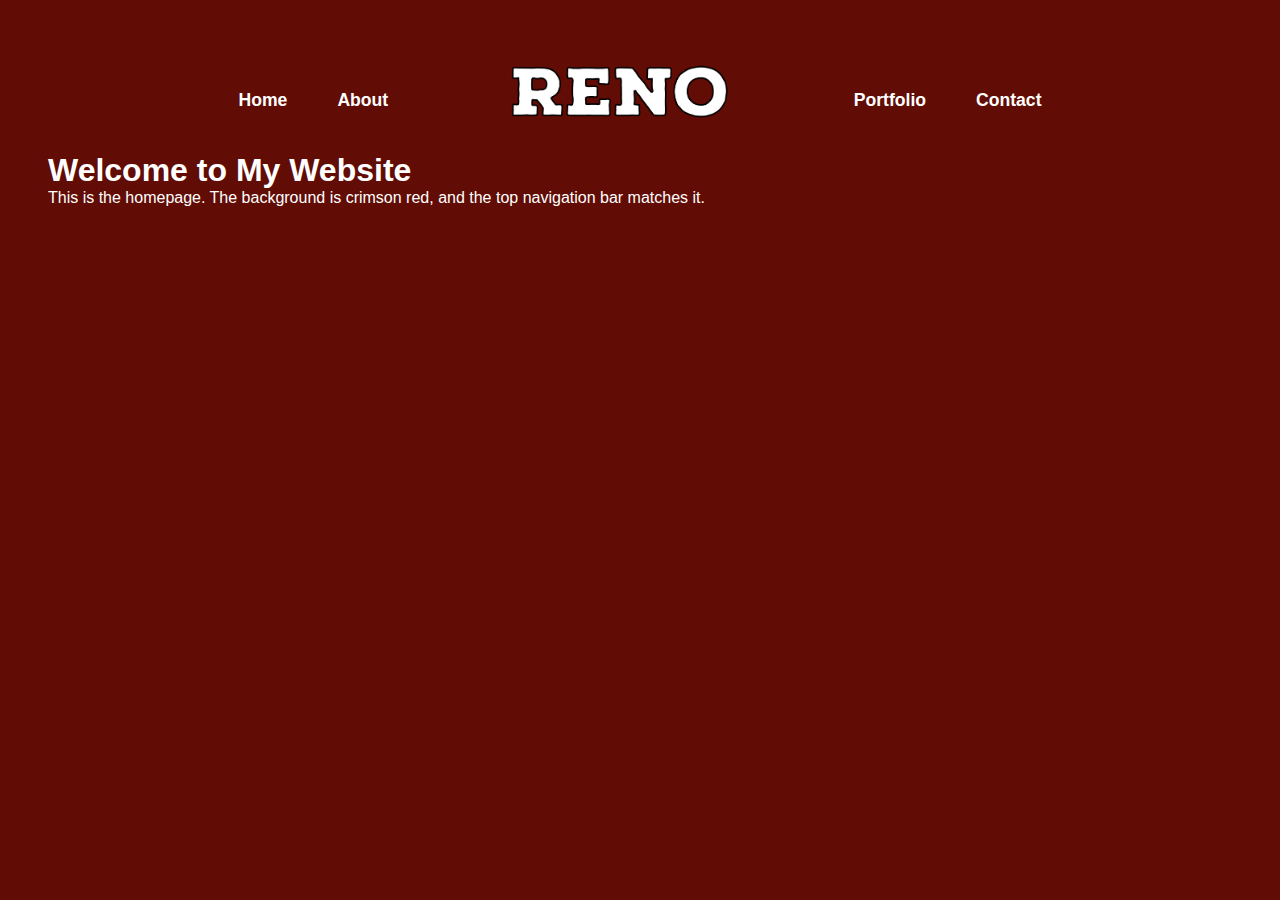
<file: index.html>
<!DOCTYPE html>
<html lang="en">
<head>
    <meta charset="UTF-8">
    <meta name="viewport" content="width=device-width, initial-scale=1.0">
    <title>Home</title>
    <link rel="stylesheet" href="styles.css">
    <script defer src="script.js"></script>
</head>
<body>
    <nav>
        <ul class="left-links">
            <li><a href="index.html">Home</a></li>
            <li><a href="about.html">About</a></li>
        </ul>
        <a href="index.html" class="logo">
            <img src="logo.png" alt="My Website Logo">
        </a>
        <ul class="right-links">
            <li><a href="portfolio.html">Portfolio</a></li>
            <li><a href="contact.html">Contact</a></li>
        </ul>
    </nav>
    <h1>Welcome to My Website</h1>
    <p>This is the homepage. The background is crimson red, and the top navigation bar matches it.</p>
</body>
</html>
</file>
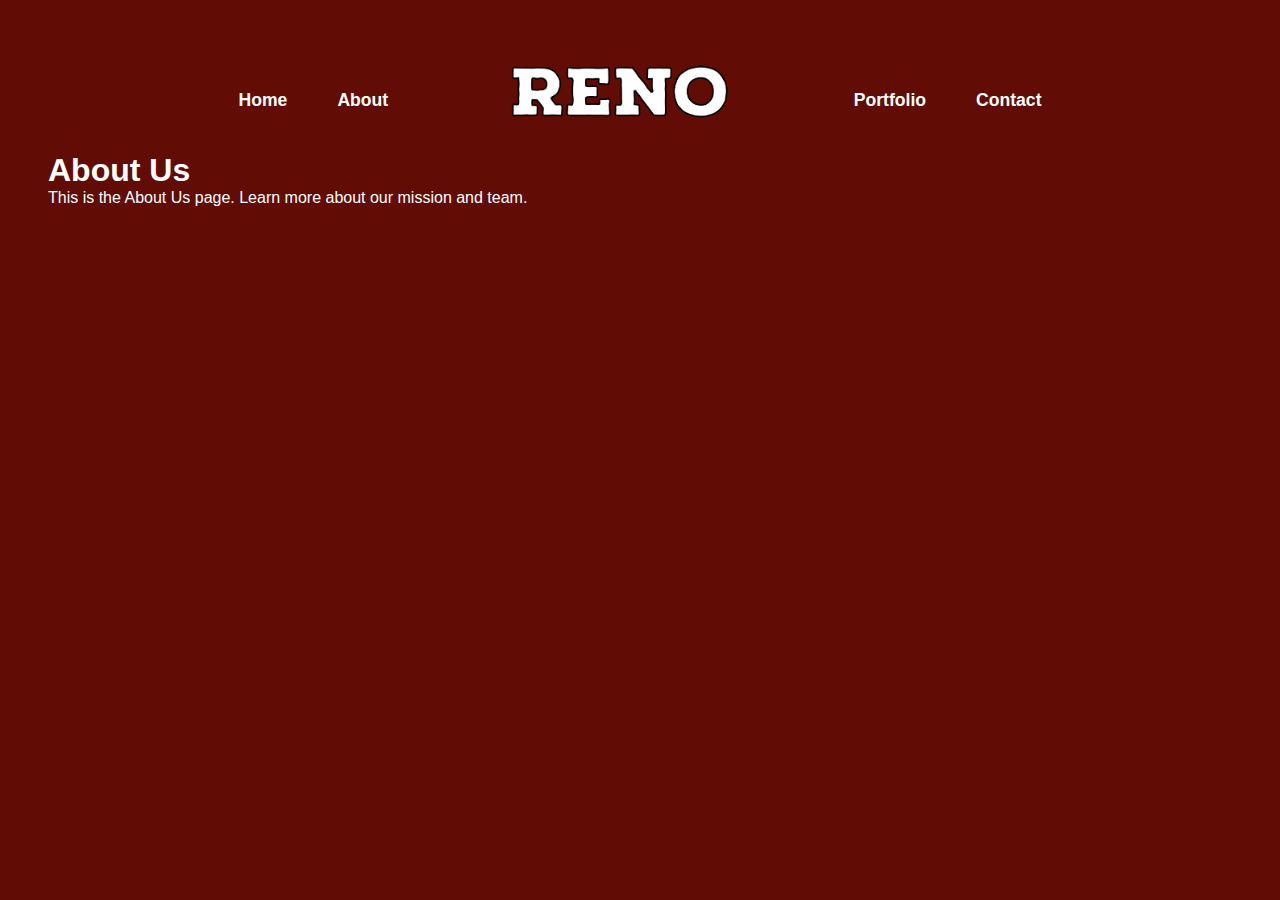
<file: about.html>
<!DOCTYPE html>
<html lang="en">
<head>
    <meta charset="UTF-8">
    <meta name="viewport" content="width=device-width, initial-scale=1.0">
    <title>About</title>
    <link rel="stylesheet" href="styles.css">
    <script defer src="script.js"></script>
</head>
<body>
    <nav>
        <ul class="left-links">
            <li><a href="index.html">Home</a></li>
            <li><a href="about.html">About</a></li>
        </ul>
        <a href="index.html" class="logo">
            <img src="logo.png" alt="My Website Logo">
        </a>
        <ul class="right-links">
            <li><a href="portfolio.html">Portfolio</a></li>
            <li><a href="contact.html">Contact</a></li>
        </ul>
    </nav>
    <h1>About Us</h1>
    <p>This is the About Us page. Learn more about our mission and team.</p>
</body>
</html>
</file>
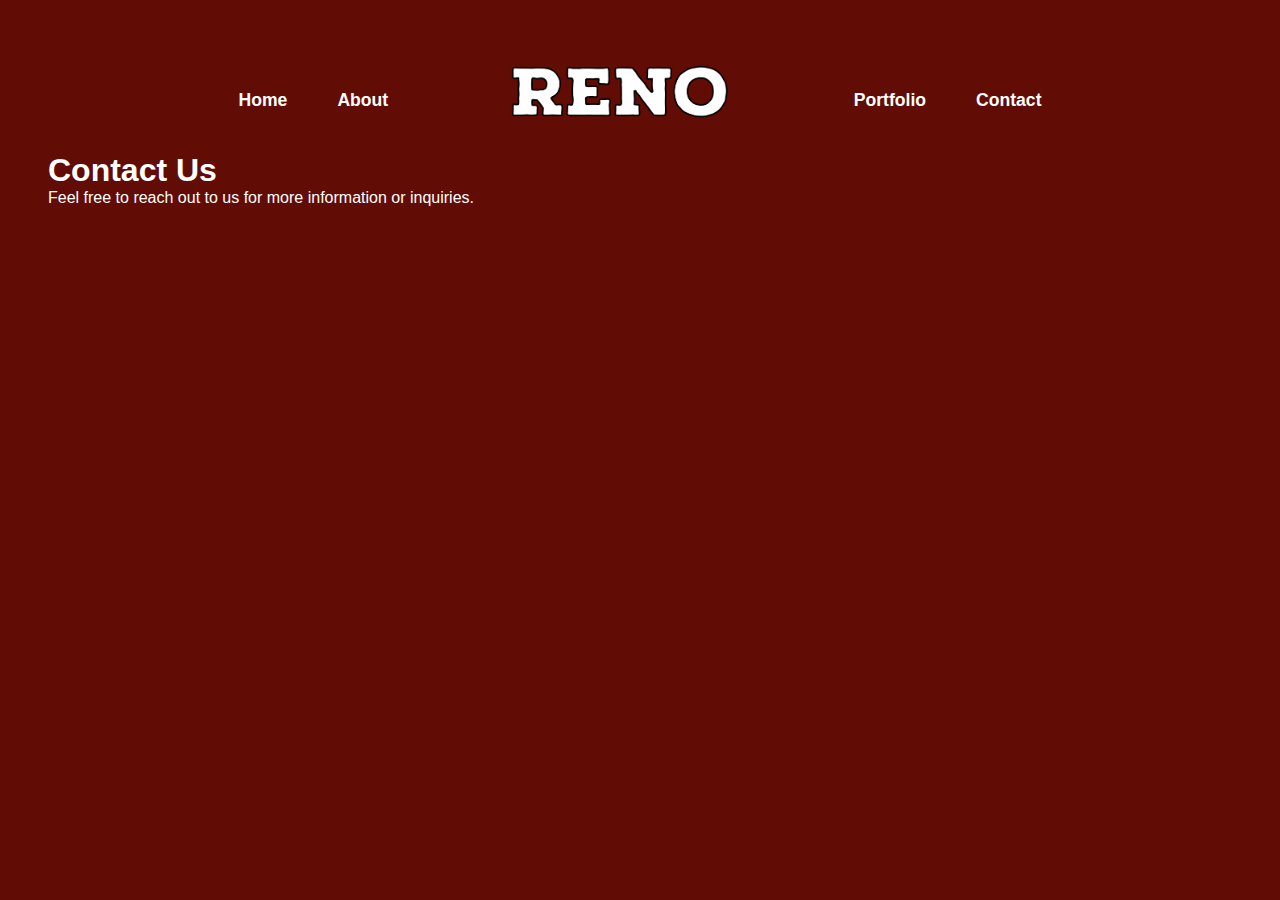
<file: contact.html>
<!DOCTYPE html>
<html lang="en">
<head>
    <meta charset="UTF-8">
    <meta name="viewport" content="width=device-width, initial-scale=1.0">
    <title>Contact</title>
    <link rel="stylesheet" href="styles.css">
    <script defer src="script.js"></script>
</head>
<body>
    <nav>
        <ul class="left-links">
            <li><a href="index.html">Home</a></li>
            <li><a href="about.html">About</a></li>
        </ul>
        <a href="index.html" class="logo">
            <img src="logo.png" alt="My Website Logo">
        </a>
        <ul class="right-links">
            <li><a href="portfolio.html">Portfolio</a></li>
            <li><a href="contact.html">Contact</a></li>
        </ul>
    </nav>
    <h1>Contact Us</h1>
    <p>Feel free to reach out to us for more information or inquiries.</p>
</body>
</html>
</file>
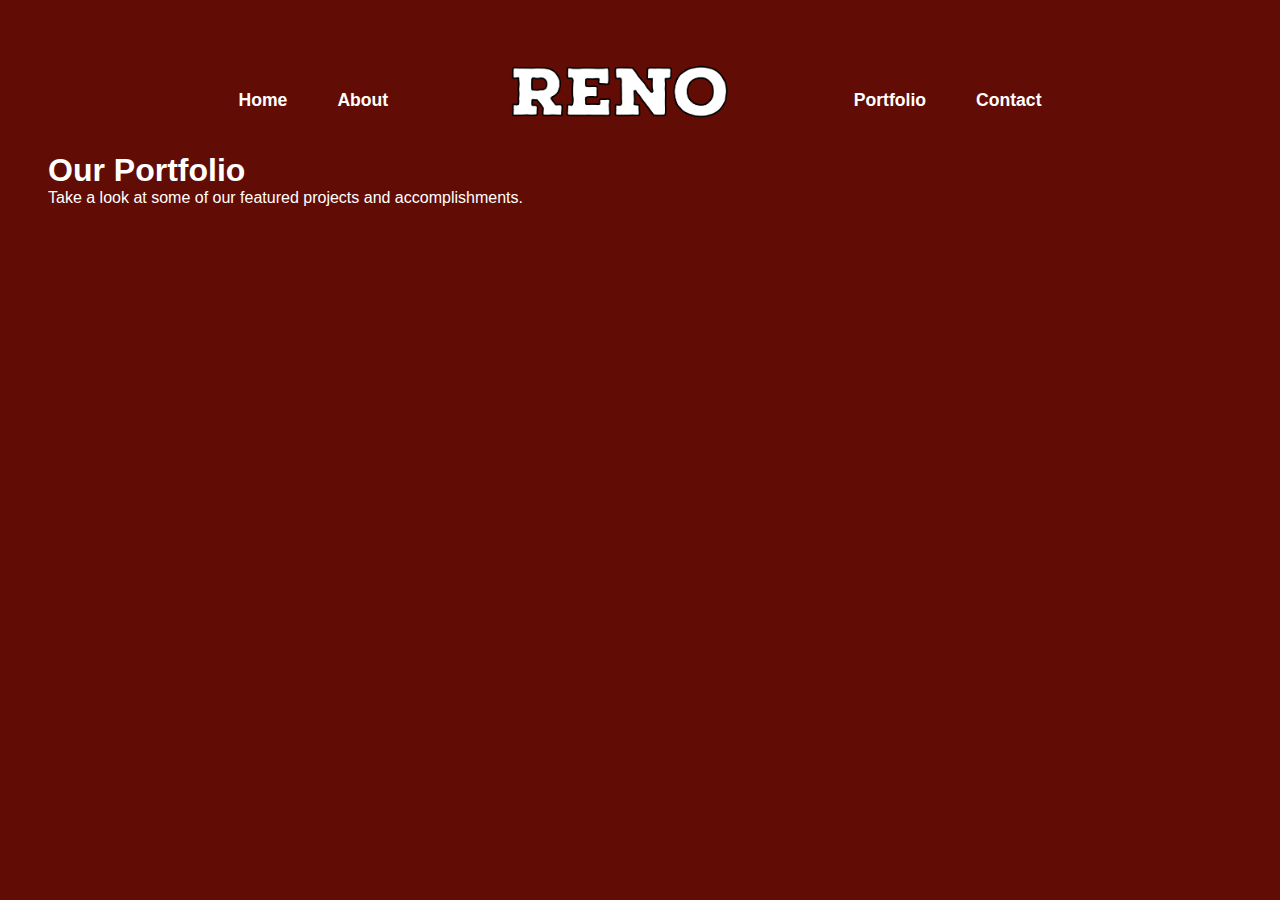
<file: portfolio.html>
<!DOCTYPE html>
<html lang="en">
<head>
    <meta charset="UTF-8">
    <meta name="viewport" content="width=device-width, initial-scale=1.0">
    <title>Portfolio</title>
    <link rel="stylesheet" href="styles.css">
    <script defer src="script.js"></script>
</head>
<body>
    <nav>
        <ul class="left-links">
            <li><a href="index.html">Home</a></li>
            <li><a href="about.html">About</a></li>
        </ul>
        <a href="index.html" class="logo">
            <img src="logo.png" alt="My Website Logo">
        </a>
        <ul class="right-links">
            <li><a href="portfolio.html">Portfolio</a></li>
            <li><a href="contact.html">Contact</a></li>
        </ul>
    </nav>
    <h1>Our Portfolio</h1>
    <p>Take a look at some of our featured projects and accomplishments.</p>
</body>
</html>
</file>
<file: styles.css>
/* General Reset */
* {
    margin: 0;
    padding: 0;
    box-sizing: border-box;
}

/* Global body styling */
body {
    background-color: #610C04; /* Deep dark red background for all pages */
    color: white; /* White text for contrast */
    font-family: Arial, sans-serif; /* Clean font */
    margin: 0.5in; /* 1/2 inch margin around the edges */
}

/* Navbar styling */
nav {
    display: flex;
    align-items: center;
    justify-content: space-between;
    padding: 10px 20px;
    background-color: #610C04; /* Match navbar color with background */
    position: sticky; /* Sticks to the top when scrolling */
    top: 0;
    z-index: 1000;
    width: calc(100% - 1in); /* Account for 1/2 inch margin on both sides */
    margin-left: auto;
    margin-right: auto; /* Center the navbar */
}

/* Logo styling */
nav .logo img {
    height: 80px; /* Larger logo height */
    cursor: pointer; /* Interactive feel */
    transition: transform 0.3s ease-in-out; /* Animation for hover */
}

nav .logo img:hover {
    transform: scale(1.1); /* Slight zoom effect on hover */
}

/* Left and right link groups */
nav ul {
    display: flex;
    list-style: none;
    gap: 30px; /* Add space between links */
    flex-grow: 1; /* Allow links to grow and distribute evenly */
    justify-content: center; /* Center the links evenly around the logo */
}

/* Navigation links */
nav ul li {
    position: relative;
}

nav ul li a {
    text-decoration: none;
    color: white; /* White text for contrast */
    font-size: 1.1rem;
    font-weight: bold;
    padding: 5px 10px;
    transition: color 0.3s ease-in-out, border-bottom 0.3s ease-in-out;
}

/* Hover effect for links */
nav ul li a:hover {
    color: black; /* Highlighted color (black) */
    border-bottom: 2px solid black; /* Underline effect */
}

/* Responsive Design */
@media (max-width: 768px) {
    body {
        margin: 0.5in; /* Maintain the 1/2-inch margin on smaller screens */
    }

    nav {
        flex-wrap: wrap;
        justify-content: center;
    }

    nav ul {
        flex-direction: column;
        align-items: center;
    }

    nav ul li {
        margin: 10px 0; /* Space out links vertically */
    }

    nav .logo img {
        height: 60px; /* Adjust logo size for smaller screens */
    }
}
</file>
